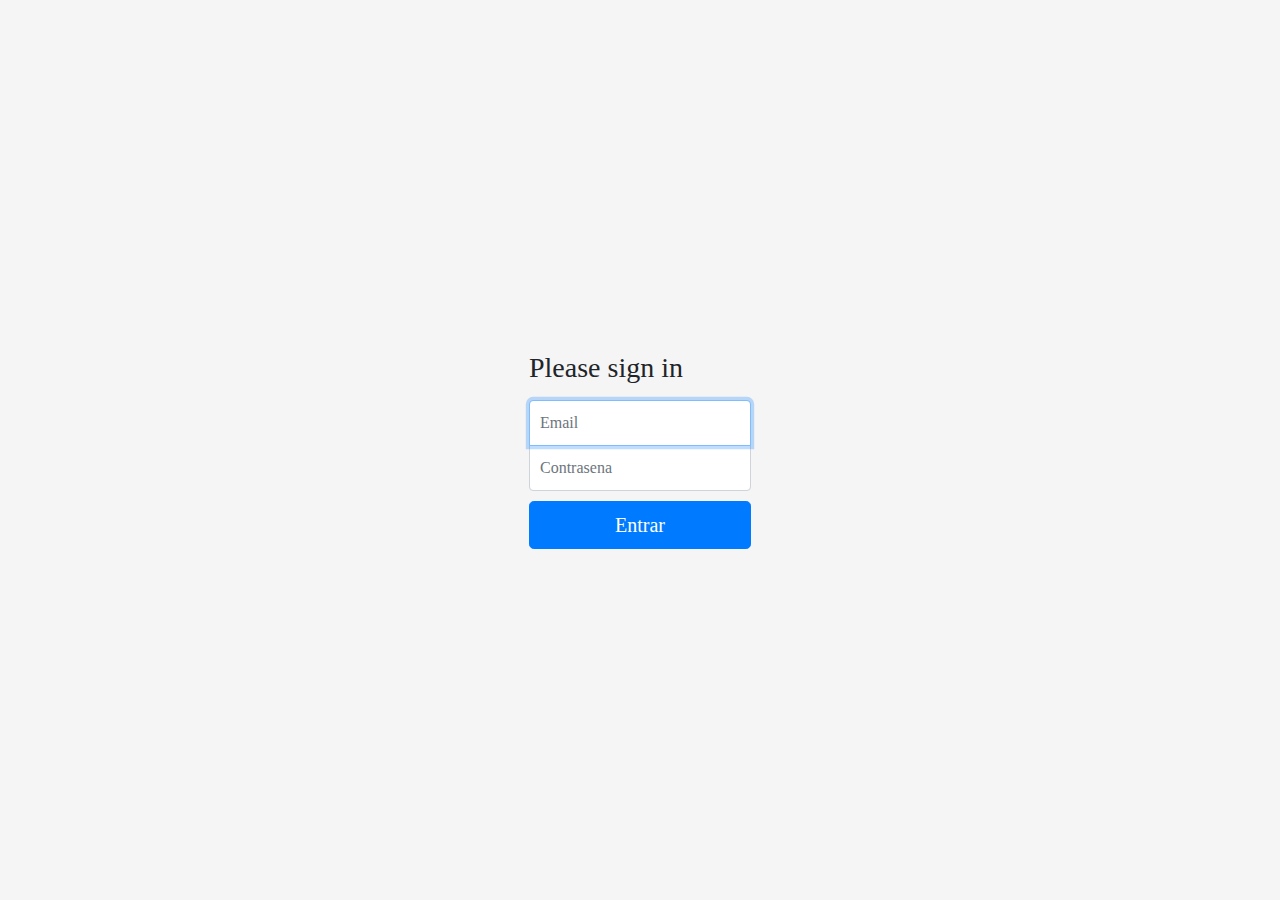
<file: index.html>
<!DOCTYPE html>
<html>

    <head>
        <title>•Trailers Cool•</title>
        <meta charset="utf-8" />
        <!-- IE=edge" tells Internet Explorer to use the highest mode available to that version of IE -->
	<meta http-equiv="X-UA-Compatible" content="IE=edge">
        <meta name="viewport" content="width=device-width, initial-scale=1">
        <meta name="Author" content="ech0Server" />
        <meta name="Description" content="Sample for HTML5" />

	<link rel="stylesheet" href="https://maxcdn.bootstrapcdn.com/bootstrap/4.0.0/css/bootstrap.min.css" integrity="sha384-Gn5384xqQ1aoWXA+058RXPxPg6fy4IWvTNh0E263XmFcJlSAwiGgFAW/dAiS6JXm"
            crossorigin="anonymous">
        <link href="css/signing.css" rel="stylesheet">

        <script src="https://code.jquery.com/jquery-3.2.1.slim.min.js" integrity="sha384-KJ3o2DKtIkvYIK3UENzmM7KCkRr/rE9/Qpg6aAZGJwFDMVNA/GpGFF93hXpG5KkN"
            crossorigin="anonymous"></script>
        <script src="https://cdnjs.cloudflare.com/ajax/libs/popper.js/1.12.9/umd/popper.min.js" integrity="sha384-ApNbgh9B+Y1QKtv3Rn7W3mgPxhU9K/ScQsAP7hUibX39j7fakFPskvXusvfa0b4Q"
            crossorigin="anonymous"></script>
        <script src="https://maxcdn.bootstrapcdn.com/bootstrap/4.0.0/js/bootstrap.min.js" integrity="sha384-JZR6Spejh4U02d8jOt6vLEHfe/JQGiRRSQQxSfFWpi1MquVdAyjUar5+76PVCmYl"
            crossorigin="anonymous"></script>

	<script>
            function login(){
                var usr = document.getElementById("inputEmail").value
                var pass = document.getElementById("inputPassword").value
                if(localStorage.getItem(usr) === null){
                    console.log("Usuario: " + usr + " no existe, ya fue agregado");
                    localStorage.setItem(usr, pass);
                    document.getElementById("title").innerText = "Usuario: " + usr + " no existe, ya fue agregado";
		    
                }else{
                    console.log("Usuario: " + usr + " existe y tiene el pass: " + pass);
                    document.getElementById("title").innerText = "Usuario: " + usr + " existe y tiene el pass: " + pass;
		    	
                }
		setTimeout(3000);
		location.href ="video.html";
            }
        </script>
    </head>

    <body>
        <div id="container">
            <form class="form-signin" id="frm-login" method="POST">
                <h1 class="h3 mb-3 font-weight-normal" id="title">Please sign in</h1>
                <label for="inputEmail" class="sr-only">Email</label>
		<input type="email" id="inputEmail" class="form-control" placeholder="Email" required autofocus>
                <label for="inputPassword" class="sr-only">Contrasena</label>
                <input type="password" id="inputPassword" class="form-control" placeholder="Contrasena" required>
                <button class="btn btn-lg btn-primary btn-block" type="button" onclick="login()">Entrar</button>
            </form>
        </div>
    </body>
</html>
</file>
<file: css/signing.css>
html,body {
  height: 100%;
}

body {
  display: -ms-flexbox;
  display: -webkit-box;
  display: flex;
  -ms-flex-align: center;
  -ms-flex-pack: center;
  -webkit-box-align: center;
  align-items: center;
  -webkit-box-pack: center;
  justify-content: center;
  padding-top: 40px;
  padding-bottom: 40px;
  background-color: #f5f5f5;
}

.form-signin {
  width: 100%;
  max-width: 330px;
  padding: 15px;
  margin: 0 auto;
  font-family: Century Gothic;
}
.form-signin .checkbox {
  font-weight: 400;
}
.form-signin .form-control {
  position: relative;
  box-sizing: border-box;
  height: auto;
  padding: 10px;
  font-size: 16px;
}
.form-signin .form-control:focus {
  z-index: 2;
}
.form-signin input[type="email"] {
  margin-bottom: -1px;
  border-bottom-right-radius: 0;
  border-bottom-left-radius: 0;
}
.form-signin input[type="password"] {
  margin-bottom: 10px;
  border-top-left-radius: 0;
  border-top-right-radius: 0;
}
</file>
